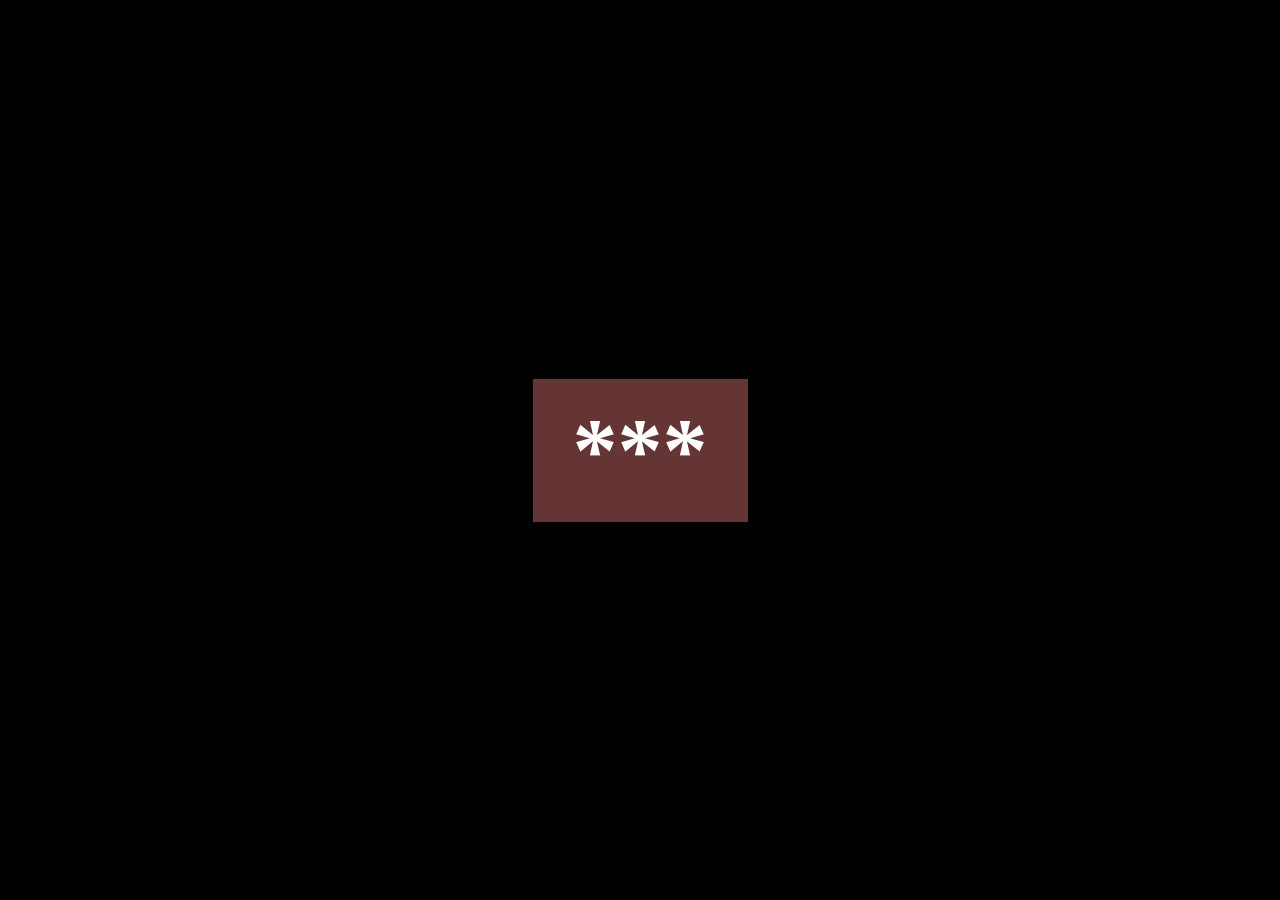
<file: dom-practice/index.html>
<!doctype html>
<html lang="en">
  <head>
    <meta charset="UTF-8" />
    <meta name="viewport" content="width=device-width, initial-scale=1.0" />
    <link rel="stylesheet" href="style.css" />
    <title>Document</title>
  </head>
  <body>
    <main>
    <h2>***</h2>
  </main>
    <script src="script.js"></script>
  </body>
</html>
</file>
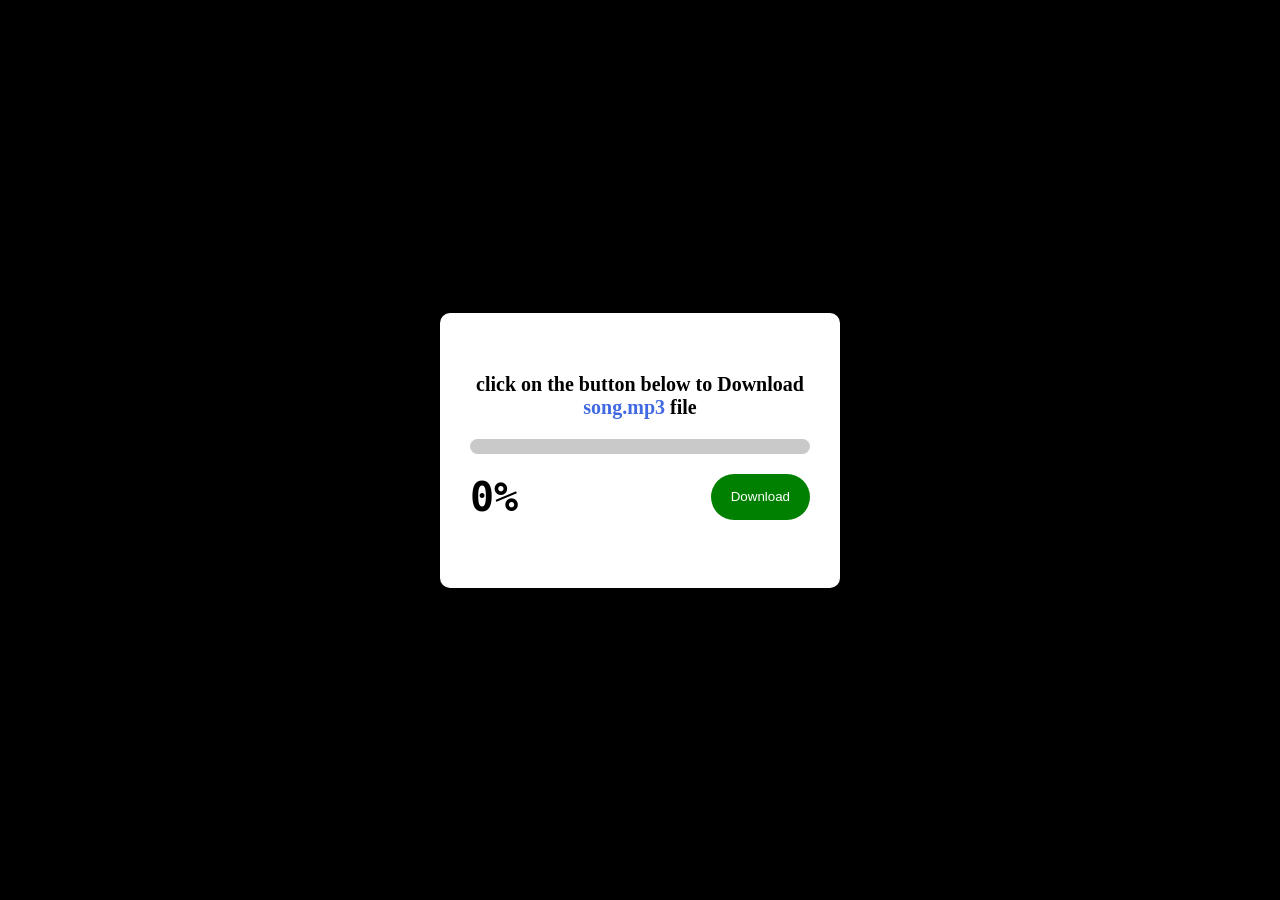
<file: dom/index.html>
<!doctype html>
<html lang="en">
  <head>
    <meta charset="UTF-8" />
    <meta name="viewport" content="width=device-width, initial-scale=1.0" />
    <link rel="stylesheet" href="style.css" />
    <title>Document</title>
  </head>
  <body>
    <div class="card">
      <p>click on the button below to Download <span>song.mp3</span> file</p>
      <div class="outer">
        <div class="inner"></div>
      </div>
      <div class="bottom">
        <h2>0%</h2>
        <button>Download</button>
      </div>
      <h4>Your file will Downloaded in <span></span> seconds</h4>
    </div>
    <script src="script.js"></script>
  </body>
</html>
</file>
<file: dom-practice/style.css>
* {
  padding: 0;
  margin: 0;
  box-sizing: border-box;
}

html,
body {
  width: 100%;
  height: 100%;
  background-color: black;
  display: flex;
  align-items: center;
  justify-content: center;
}

main {
  padding: 20px 40px;
  background-color: #653434;
}
main h2 {
  font-size: 90px;
  color: white;
}/*# sourceMappingURL=style.css.map */
</file>
<file: dom/style.css>
* {
  padding: 0%;
  margin: 0%;
  box-sizing: border-box;
}

html, body {
  width: 100%;
  height: 100%;
}

body {
  background-color: black;
  display: flex;
  align-items: center;
  justify-content: center;
}

.card {
  width: 400px;
  background-color: rgb(255, 255, 255);
  border-radius: 10px;
  padding: 30px;
}
.card p {
  padding-top: 30px;
  font-size: 20px;
  font-weight: 700;
  text-align: center;
}
.card p span {
  color: royalblue;
}
.card .outer {
  height: 15px;
  width: 100%;
  border-radius: 10px;
  margin: 20px 0;
  background-color: rgb(201, 201, 201);
}
.card .outer .inner {
  width: 0%;
  height: 15px;
  border-radius: 10px;
  background-color: green;
}
.card .bottom {
  display: flex;
  justify-content: space-between;
}
.card .bottom h2 {
  font-size: 40px;
  font-weight: 800;
  font-family: monospace;
}
.card .bottom button {
  padding: 10px 20px;
  border-radius: 50px;
  border: none;
  background-color: green;
  color: #fff;
  cursor: pointer;
}
.card .bottom button:active {
  scale: 0.95;
}
.card h4 {
  text-align: center;
  padding-top: 20px;
  scale: 0;
}/*# sourceMappingURL=style.css.map */
</file>
